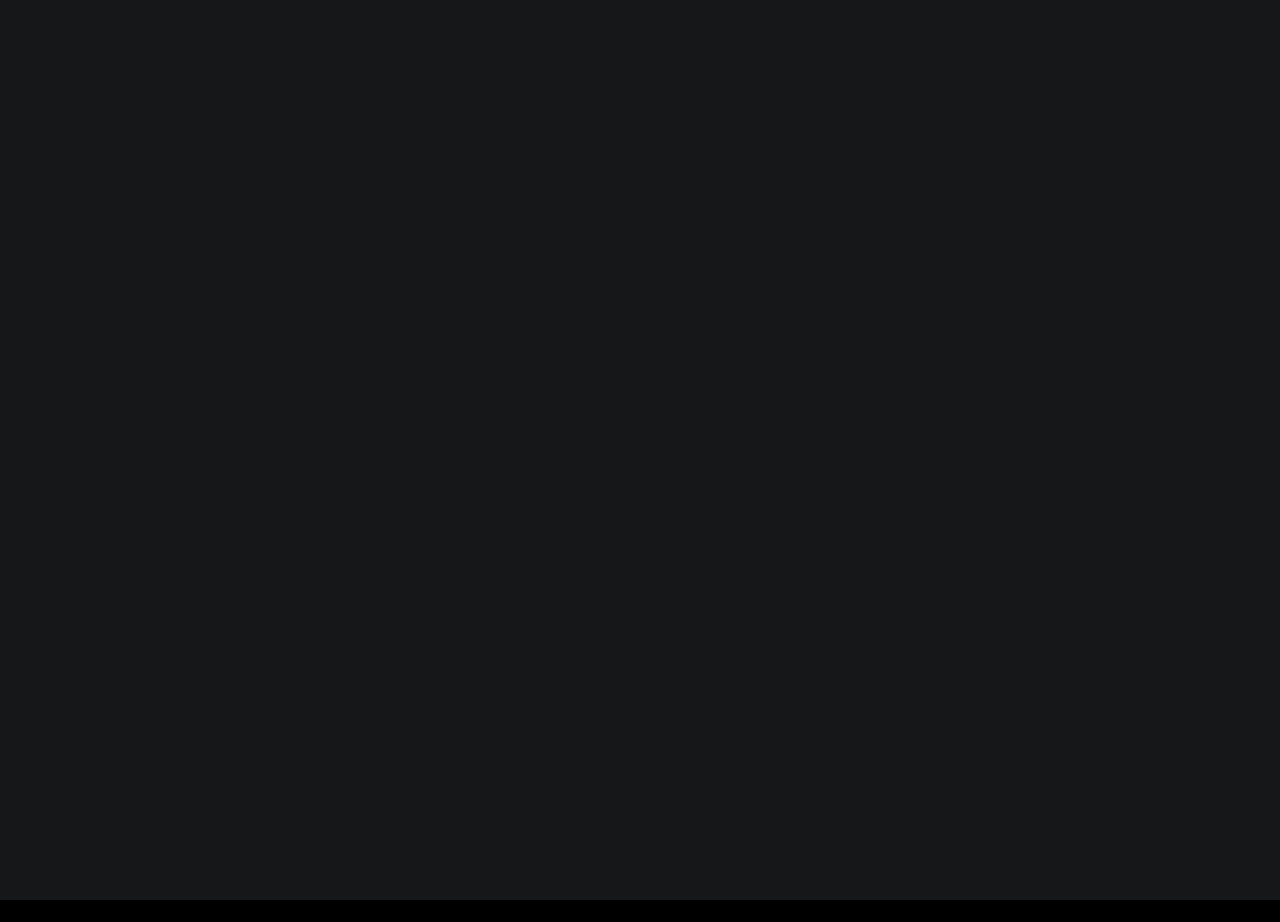
<file: index.html>
<!DOCTYPE html>
<html lang="en">

<head>
  <meta charset="utf-8">
  <meta content="width=device-width, initial-scale=1.0" name="viewport">

  <title>Leon Rothauer Portfolio</title>
  <meta content="" name="description">
  <meta content="" name="keywords">

  <!-- Favicons -->
  <link href="assets/img/favicon.png" rel="icon">
  <link href="assets/img/apple-touch-icon.png" rel="apple-touch-icon">

  <!-- Google Fonts -->
  <link rel="preconnect" href="https://fonts.googleapis.com">
  <link rel="preconnect" href="https://fonts.gstatic.com" crossorigin>
  <link href="https://fonts.googleapis.com/css2?family=Open+Sans:ital,wght@0,300;0,400;0,500;0,600;0,700;1,300;1,400;1,600;1,700&family=Inter:ital,wght@0,300;0,400;0,500;0,600;0,700;1,300;1,400;1,500;1,600;1,700&family=Cardo:ital,wght@0,400;0,700;1,400&display=swap" rel="stylesheet">

  <!-- Vendor CSS Files -->
  <link href="assets/vendor/bootstrap/css/bootstrap.min.css" rel="stylesheet">
  <link href="assets/vendor/bootstrap-icons/bootstrap-icons.css" rel="stylesheet">
  <link href="assets/vendor/swiper/swiper-bundle.min.css" rel="stylesheet">
  <link href="assets/vendor/glightbox/css/glightbox.min.css" rel="stylesheet">
  <link href="assets/vendor/aos/aos.css" rel="stylesheet">

  <!-- Template Main CSS File -->
  <link href="assets/css/main.css" rel="stylesheet">
</head>

<body>

  <!-- ======= Header ======= -->
  <header id="header" class="header d-flex align-items-center fixed-top">
    <div class="container-fluid d-flex align-items-center justify-content-between">

      <a href="index.html" class="logo d-flex align-items-center  me-auto me-lg-0">
        <h1>Leon Rothauer</h1>
      </a>

      <nav id="navbar" class="navbar">
        <ul>
          <li><a href="index.html" class="active">Home</a></li>
          <li><a href="skills.html">My skills</a></li>        
          <li><a href="contact.html">Contact</a></li>
        </ul>
      </nav><!-- .navbar -->

      <div class="header-social-links">
        <a href="https://www.instagram.com/leon_rothauer/" class="instagram"><i class="bi bi-instagram"></i></a>
      </div>
      <i class="mobile-nav-toggle mobile-nav-show bi bi-list"></i>
      <i class="mobile-nav-toggle mobile-nav-hide d-none bi bi-x"></i>

    </div>
  </header><!-- End Header -->

  <!-- ======= Hero Section ======= -->
  <section id="hero" class="hero d-flex flex-column justify-content-center align-items-center" data-aos="fade" data-aos-delay="1500">
    <div class="container">
      <div class="row justify-content-center">
        <div class="col-lg-6 text-center">
          <h2>I'm <span>Leon Rothauer</span> a student from Htl-Saalfelden</h2>
        </div>
      </div>
    </div>
  </section><!-- End Hero Section -->

  <main id="main" data-aos="fade" data-aos-delay="1500">

    <!-- ======= About Section ======= -->
    <section id="about" class="about">
      <div class="container">

        <div class="row gy-4 justify-content-center">
          <div class="col-lg-4">
            <img src="assets/img/Rothauer.jpg" class="img-fluid" alt="">
          </div>
          <div class="col-lg-5 content">
            <h2>About Me</h2>
            <p class="fst-italic py-3">
              I am a student at HTL Saalfelden, passionate about computer science and technology.
            </p>
            <div class="row">
              <div class="col-lg-6">
                <ul>
                  <li><i class="bi bi-chevron-right"></i> <strong>Birthday:</strong> <span>27.07.2005</span></li>
                  <li><i class="bi bi-chevron-right"></i> <strong>Phone:</strong> <span>+43 664 381 786 3</span></li>
                  <li><i class="bi bi-chevron-right"></i> <strong>City:</strong> <span>Rußbach, Austria</span></li>
                </ul>
              </div>
              <div class="col-lg-6">
                <ul>
                  <li><i class="bi bi-chevron-right"></i> <strong>Age:</strong> <span>18</span></li>
                  <li><i class="bi bi-chevron-right"></i> <strong>Email:</strong> <span>rothauerleon@gmail.com</span></li>
                </ul>
              </div>
            </div>
            <p class="py-3">
              I am fascinated by the world of technology and enjoy learning about new advancements in the field. I am particularly interested in software development.
            </p>
            <p class="m-0">
              In my free time, I like to play football and go out with friends.
            </p>
          </div>
        </div>

      </div>
    </section><!-- End About Section -->

    <!-- ======= Gallery Section ======= -->
    <section id="gallery" class="gallery">
      <div class="container-fluid">

        <!-- Your gallery content here -->

      </div>
    </section><!-- End Gallery Section -->

  </main><!-- End #main -->

  <!-- ======= Footer ======= -->
  <footer id="footer" class="footer">
    <div class="container">
      <div class="copyright">
        &copy; Copyright <strong><span>LeonRothauer</span></strong>. All Rights Reserved
      </div>
   
    </div>
  </footer><!-- End Footer -->

  <a href="#" class="scroll-top d-flex align-items-center justify-content-center"><i class="bi bi-arrow-up-short"></i></a>

  <div id="preloader">
    <div class="line"></div>
  </div>

  <!-- Vendor JS Files -->
  <script src="assets/vendor/bootstrap/js/bootstrap.bundle.min.js"></script>
  <script src="assets/vendor/swiper/swiper-bundle.min.js"></script>
  <script src="assets/vendor/glightbox/js/glightbox.min.js"></script>
  <script src="assets/vendor/aos/aos.js"></script>
  <script src="assets/vendor/php-email-form/validate.js"></script>

  <!-- Template Main JS File -->
  <script src="assets/js/main.js"></script>

</body>

</html>
</file>
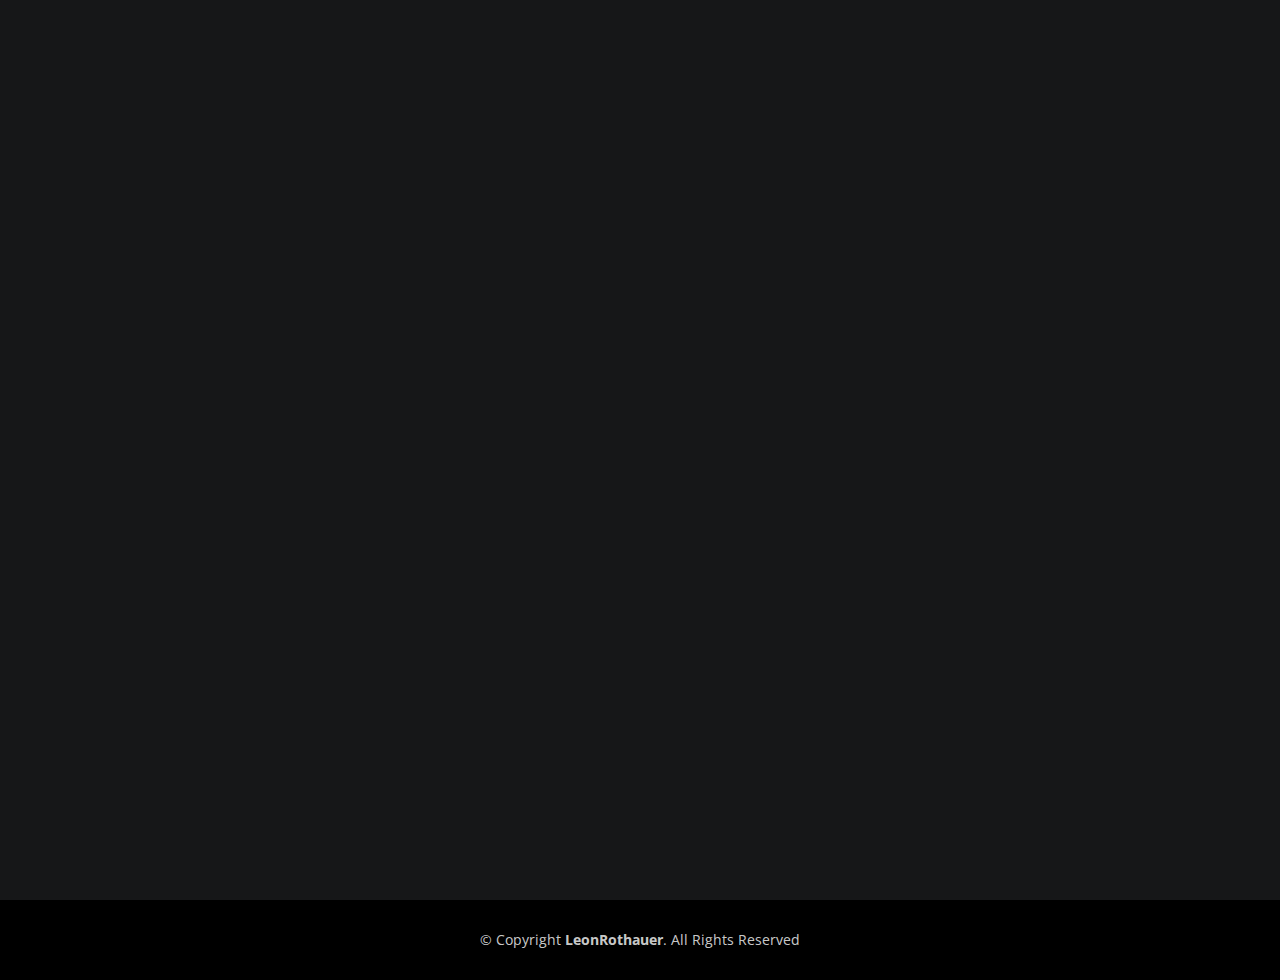
<file: contact.html>
<!DOCTYPE html>
<html lang="en">

<head>
  <meta charset="utf-8">
  <meta content="width=device-width, initial-scale=1.0" name="viewport">

  <title>Leon Rothauer Portfolio</title>
  <meta content="" name="description">
  <meta content="" name="keywords">

  <!-- Favicons -->
  <link href="assets/img/favicon.png" rel="icon">
  <link href="assets/img/apple-touch-icon.png" rel="apple-touch-icon">

  <!-- Google Fonts -->
  <link rel="preconnect" href="https://fonts.googleapis.com">
  <link rel="preconnect" href="https://fonts.gstatic.com" crossorigin>
  <link href="https://fonts.googleapis.com/css2?family=Open+Sans:ital,wght@0,300;0,400;0,500;0,600;0,700;1,300;1,400;1,600;1,700&family=Inter:ital,wght@0,300;0,400;0,500;0,600;0,700;1,300;1,400;1,500;1,600;1,700&family=Cardo:ital,wght@0,400;0,700;1,400&display=swap" rel="stylesheet">

  <!-- Vendor CSS Files -->
  <link href="assets/vendor/bootstrap/css/bootstrap.min.css" rel="stylesheet">
  <link href="assets/vendor/bootstrap-icons/bootstrap-icons.css" rel="stylesheet">
  <link href="assets/vendor/swiper/swiper-bundle.min.css" rel="stylesheet">
  <link href="assets/vendor/glightbox/css/glightbox.min.css" rel="stylesheet">
  <link href="assets/vendor/aos/aos.css" rel="stylesheet">

  <!-- Template Main CSS File -->
  <link href="assets/css/main.css" rel="stylesheet">

</head>

<body>

  <!-- ======= Header ======= -->
  <header id="header" class="header d-flex align-items-center fixed-top">
    <div class="container-fluid d-flex align-items-center justify-content-between">

      <a href="index.html" class="logo d-flex align-items-center  me-auto me-lg-0">
        <!-- Uncomment the line below if you also wish to use an image logo -->
        <!-- <img src="assets/img/logo.png" alt=""> -->
        <h1>Leon Rothauer</h1>
      </a>

      <nav id="navbar" class="navbar">
        <ul>
          <li><a href="index.html">Home</a></li>
          <li><a href="skills.html">My Skills</a></li>    
          <li><a href="contact.html" class="active">Contact</a></li>
        </ul>
      </nav><!-- .navbar -->

      <div class="header-social-links">
        <a href="https://www.instagram.com/leon_rothauer/"class="instagram"><i class="bi bi-instagram"></i></a>
      </div>
      <i class="mobile-nav-toggle mobile-nav-show bi bi-list"></i>
      <i class="mobile-nav-toggle mobile-nav-hide d-none bi bi-x"></i>

    </div>
  </header><!-- End Header -->

  <main id="main" data-aos="fade" data-aos-delay="1500">

    <!-- ======= End Page Header ======= -->
    <div class="page-header d-flex align-items-center">
      <div class="container position-relative">
        <div class="row d-flex justify-content-center">
          <div class="col-lg-6 text-center">
            <h2>Contact</h2>
            <p>Hello there!</p>
            <p>Thank you for reaching out to me. If you have any questions, inquiries, or just want to get in touch, feel free to send me a message here. I'm always happy to help!</p>
            <p>Best regards,</p>
            <p>Leon Rothauer</p>
          </div>
        </div>
      </div>
    </div><!-- End Page Header -->

    <!-- ======= Contact Section ======= -->
    <section id="contact" class="contact">
      <div class="container">

        <div class="row gy-4 justify-content-center">

          <div class="col-lg-3">
            <div class="info-item d-flex">
              <i class="bi bi-geo-alt flex-shrink-0"></i>
              <div>
                <h4>Location:</h4>
                <p>Schattau 68, 5442 Rußbach</p>
              </div>
            </div>
          </div><!-- End Info Item -->

          <div class="col-lg-3">
            <div class="info-item d-flex">
              <i class="bi bi-envelope flex-shrink-0"></i>
              <div>
                <h4>Email:</h4>
                <p>rothauerleon@gmail.com</p>
              </div>
            </div>
          </div><!-- End Info Item -->

          <div class="col-lg-3">
            <div class="info-item d-flex">
              <i class="bi bi-phone flex-shrink-0"></i>
              <div>
                <h4>Call:</h4>
                <p>+43 664 381 786 3</p>
              </div>
            </div>
          </div><!-- End Info Item -->

        </div>

        <div class="row justify-content-center mt-4">

          <div class="col-lg-9">
            <form action="forms/contact.php" method="post" role="form" class="php-email-form">
              <div class="row">
                <div class="col-md-6 form-group">
                  <input type="text" name="name" class="form-control" id="name" placeholder="Your Name" required>
                </div>
                <div class="col-md-6 form-group mt-3 mt-md-0">
                  <input type="email" class="form-control" name="email" id="email" placeholder="Your Email" required>
                </div>
              </div>
              <div class="form-group mt-3">
                <input type="text" class="form-control" name="subject" id="subject" placeholder="Subject" required>
              </div>
              <div class="form-group mt-3">
                <textarea class="form-control" name="message" rows="5" placeholder="Message" required></textarea>
              </div>
              <div class="my-3">
                <div class="loading">Loading</div>
                <div class="error-message"></div>
                <div class="sent-message">Your message has been sent. Thank you!</div>
              </div>
              <div class="text-center"><button type="submit">Send Message</button></div>
            </form>
          </div><!-- End Contact Form -->

        </div>

      </div>
    </section><!-- End Contact Section -->

  </main><!-- End #main -->

  <!-- ======= Footer ======= -->
  <footer id="footer" class="footer">
    <div class="container">
      <div class="copyright">
        &copy; Copyright <strong><span>LeonRothauer</span></strong>. All Rights Reserved
      </div>
    </div>
  </footer><!-- End Footer -->

  <a href="#" class="scroll-top d-flex align-items-center justify-content-center"><i class="bi bi-arrow-up-short"></i></a>

  <div id="preloader">
    <div class="line"></div>
  </div>

  <!-- Vendor JS Files -->
  <script src="assets/vendor/bootstrap/js/bootstrap.bundle.min.js"></script>
  <script src="assets/vendor/swiper/swiper-bundle.min.js"></script>
  <script src="assets/vendor/glightbox/js/glightbox.min.js"></script>
  <script src="assets/vendor/aos/aos.js"></script>
  <script src="assets/vendor/php-email-form/validate.js"></script>

  <!-- Template Main JS File -->
  <script src="assets/js/main.js"></script>

</body>

</html>
</file>
<file: assets/css/main.css>
/**
* Template Name: PhotoFolio
* Updated: Jan 29 2024 with Bootstrap v5.3.2
* Template URL: https://bootstrapmade.com/photofolio-bootstrap-photography-website-template/
* Author: BootstrapMade.com
* License: https://bootstrapmade.com/license/
*/

/*--------------------------------------------------------------
# Set main reusable colors and fonts using CSS variables
# Learn more about CSS variables at https://developer.mozilla.org/en-US/docs/Web/CSS/Using_CSS_custom_properties
--------------------------------------------------------------*/
/* Fonts */
:root {
  --font-default: "Open Sans", system-ui, -apple-system, "Segoe UI", Roboto, "Helvetica Neue", Arial, "Noto Sans", "Liberation Sans", sans-serif, "Apple Color Emoji", "Segoe UI Emoji", "Segoe UI Symbol", "Noto Color Emoji";
  --font-primary: "Inter", sans-serif;
  --font-secondary: "Cardo", sans-serif;
}

/* Colors */
:root {
  --color-default: #fafafa;
  --color-primary: #27a776;
  --color-secondary: #161718;
}

/* Smooth scroll behavior */
:root {
  scroll-behavior: smooth;
}

/*--------------------------------------------------------------
# General
--------------------------------------------------------------*/
body {
  font-family: var(--font-default);
  color: var(--color-default);
  background-color: #000;
}

a {
  color: var(--color-primary);
  text-decoration: none;
}

a:hover {
  color: #32cf93;
  text-decoration: none;
}

h1,
h2,
h3,
h4,
h5,
h6 {
  font-family: var(--font-primary);
}

/*--------------------------------------------------------------
# Sections & Section Header
--------------------------------------------------------------*/
.section-header {
  padding-bottom: 40px;
}

.section-header h2 {
  font-size: 14px;
  font-weight: 500;
  padding: 0;
  line-height: 1px;
  margin: 0 0 5px 0;
  letter-spacing: 2px;
  text-transform: uppercase;
  color: rgba(255, 255, 255, 0.6);
  font-family: var(--font-primary);
}

.section-header h2::after {
  content: "";
  width: 120px;
  height: 1px;
  display: inline-block;
  background: #5bd9a9;
  margin: 4px 10px;
}

.section-header p {
  margin: 0;
  margin: 0;
  font-size: 36px;
  font-weight: 700;
  font-family: var(--font-secondary);
  color: #fff;
}

/*--------------------------------------------------------------
# Page Header
--------------------------------------------------------------*/
.page-header {
  padding: 120px 0 60px 0;
  min-height: 30vh;
  position: relative;
}

.page-header h2 {
  font-size: 56px;
  font-weight: 500;
  color: #fff;
  font-family: var(--font-secondary);
}

@media (max-width: 768px) {
  .page-header h2 {
    font-size: 36px;
  }
}

.page-header p {
  color: rgba(255, 255, 255, 0.8);
}

.page-header .cta-btn {
  font-family: var(--font-primary);
  font-weight: 400;
  font-size: 14px;
  display: inline-block;
  padding: 12px 40px;
  border-radius: 4px;
  letter-spacing: 1px;
  text-transform: uppercase;
  transition: 0.3s;
  color: #fff;
  background: var(--color-primary);
}

.page-header .cta-btn:hover {
  background: #2cbc85;
}

/*--------------------------------------------------------------
# Scroll top button
--------------------------------------------------------------*/
.scroll-top {
  position: fixed;
  visibility: hidden;
  opacity: 0;
  right: 15px;
  bottom: -15px;
  z-index: 99999;
  background: var(--color-primary);
  width: 44px;
  height: 44px;
  border-radius: 50px;
  transition: all 0.4s;
}

.scroll-top i {
  font-size: 24px;
  color: #fff;
  line-height: 0;
}

.scroll-top:hover {
  background: rgba(39, 167, 118, 0.8);
  color: #fff;
}

.scroll-top.active {
  visibility: visible;
  opacity: 1;
  bottom: 15px;
}

/*--------------------------------------------------------------
# Preloader
--------------------------------------------------------------*/
#preloader {
  display: flex;
  position: fixed;
  inset: 0;
  width: 100%;
  height: 100vh;
  z-index: 99999;
}

#preloader:before,
#preloader:after {
  content: "";
  background-color: var(--color-secondary);
  position: absolute;
  inset: 0;
  width: 50%;
  height: 100%;
  transition: all 0.3s ease 0s;
  z-index: -1;
}

#preloader:after {
  left: auto;
  right: 0;
}

#preloader .line {
  position: relative;
  overflow: hidden;
  margin: auto;
  width: 1px;
  height: 280px;
  transition: all 0.8s ease 0s;
}

#preloader .line:before {
  content: "";
  position: absolute;
  background-color: #fff;
  left: 0;
  top: 50%;
  width: 1px;
  height: 0%;
  transform: translateY(-50%);
  animation: lineincrease 1000ms ease-in-out 0s forwards;
}

#preloader .line:after {
  content: "";
  position: absolute;
  background-color: #999;
  left: 0;
  top: 0;
  width: 1px;
  height: 100%;
  transform: translateY(-100%);
  animation: linemove 1200ms linear 0s infinite;
  animation-delay: 2000ms;
}

#preloader.loaded .line {
  opacity: 0;
  height: 100% !important;
}

#preloader.loaded .line:after {
  opacity: 0;
}

#preloader.loaded:before,
#preloader.loaded:after {
  animation: preloaderfinish 300ms ease-in-out 500ms forwards;
}

@keyframes lineincrease {
  0% {
    height: 0%;
  }

  100% {
    height: 100%;
  }
}

@keyframes linemove {
  0% {
    transform: translateY(200%);
  }

  100% {
    transform: translateY(-100%);
  }
}

@keyframes preloaderfinish {
  0% {
    width: 5 0%;
  }

  100% {
    width: 0%;
  }
}
progress {
  vertical-align: baseline; }
  .progress {
    display: -webkit-box;
    display: -ms-flexbox;
    display: flex;
    height: 1rem;
    overflow: hidden;
    font-size: 0.75rem;
    background-color: #e9ecef;
    border-radius: 0.25rem; }
  
  .progress-bar {
    display: -webkit-box;
    display: -ms-flexbox;
    display: flex;
    -webkit-box-orient: vertical;
    -webkit-box-direction: normal;
    -ms-flex-direction: column;
    flex-direction: column;
    -webkit-box-pack: center;
    -ms-flex-pack: center;
    justify-content: center;
    color: #fff;
    text-align: center;
    white-space: nowrap;
    background-color: #007bff;
    -webkit-transition: width 0.6s ease;
    -o-transition: width 0.6s ease;
    transition: width 0.6s ease; }
    @media (prefers-reduced-motion: reduce) {
      .progress-bar {
        -webkit-transition: none;
        -o-transition: none;
        transition: none; } }
  
  .progress-bar-striped {
    background-image: -webkit-linear-gradient(45deg, rgba(255, 255, 255, 0.15) 25%, transparent 25%, transparent 50%, rgba(255, 255, 255, 0.15) 50%, rgba(255, 255, 255, 0.15) 75%, transparent 75%, transparent);
    background-image: -o-linear-gradient(45deg, rgba(255, 255, 255, 0.15) 25%, transparent 25%, transparent 50%, rgba(255, 255, 255, 0.15) 50%, rgba(255, 255, 255, 0.15) 75%, transparent 75%, transparent);
    background-image: linear-gradient(45deg, rgba(255, 255, 255, 0.15) 25%, transparent 25%, transparent 50%, rgba(255, 255, 255, 0.15) 50%, rgba(255, 255, 255, 0.15) 75%, transparent 75%, transparent);
    background-size: 1rem 1rem; }
  
  .progress-bar-animated {
    -webkit-animation: progress-bar-stripes 1s linear infinite;
    animation: progress-bar-stripes 1s linear infinite; }
    @media (prefers-reduced-motion: reduce) {
  .progress-bar-animated {
    -webkit-animation: none;
    animation: none; } }

  .progress-wrap {
    width: 100%;
    margin-bottom: 30px; }
  .progress-wrap h3 {
    font-size: 20px;
    margin-bottom: 10px;
    font-weight: 500; }
        
  .progress {
    height: 10px;
    -webkit-box-shadow: none;
    box-shadow: none;
    background: #1a1a1a;
    overflow: visible; }
        
  .progress-bar {
    background: #5bd9a9;
    -webkit-box-shadow: none;
    box-shadow: none;
    font-size: 12px;
    line-height: 1.2;
    color: #000000;
    font-weight: 600;
    position: relative;
    overflow: visible;
    -webkit-border-radius: 2px;
    -moz-border-radius: 2px;
    -ms-border-radius: 2px;
    border-radius: 2px; }
  .progress-bar:after {
      position: absolute;
      top: -2px;
      right: 0;
      width: 34px;
      height: 34px;
      content: '';
      background: #5bd9a9;
      -webkit-border-radius: 2px;
      -moz-border-radius: 2px;
      -ms-border-radius: 2px;
      border-radius: 2px;
      opacity: 0; }
  .progress-bar span {
      position: absolute;
      top: -38px;
      right: 0;
      font-size: 20px;
      font-weight: 400;
      color: #fff; }
/*--------------------------------------------------------------
# Header
--------------------------------------------------------------*/
.header {
  transition: all 0.5s;
  z-index: 997;
  padding: 30px 0;
  background-color: #000;
}

.header .logo {
  transition: 0.3s;
}

.header .logo img {
  max-height: 40px;
  margin-right: 8px;
}

.header .logo h1 {
  font-size: 32px;
  margin: 0;
  font-weight: 400;
  color: #fff;
  font-family: var(--font-secondary);
}

.header .logo i {
  font-size: 32px;
  margin-right: 8px;
  line-height: 0;
}

@media (max-width: 575px) {
  .header .logo h1 {
    font-size: 26px;
  }

  .header .logo i {
    font-size: 24px;
  }
}

.header .header-social-links {
  padding-right: 15px;
}

.header .header-social-links a {
  color: rgba(255, 255, 255, 0.5);
  padding-left: 15px;
  display: inline-block;
  line-height: 0px;
  transition: 0.3s;
  font-size: 16px;
}

.header .header-social-links a:hover {
  color: #fff;
}

@media (max-width: 575px) {
  .header .header-social-links a {
    padding-left: 5px;
  }
}

/*--------------------------------------------------------------
# Desktop Navigation
--------------------------------------------------------------*/
@media (min-width: 1280px) {
  .navbar {
    padding: 0;
  }

  .navbar ul {
    margin: 0;
    padding: 0;
    display: flex;
    list-style: none;
    align-items: center;
  }

  .navbar li {
    position: relative;
  }

  .navbar a,
  .navbar a:focus {
    display: flex;
    align-items: center;
    justify-content: space-between;
    padding: 10px 0 10px 30px;
    font-family: var(--font-primary);
    text-transform: uppercase;
    letter-spacing: 1px;
    font-size: 13px;
    font-weight: 400;
    color: rgba(255, 255, 255, 0.5);
    white-space: nowrap;
    transition: 0.3s;
  }

  .navbar a i,
  .navbar a:focus i {
    font-size: 12px;
    line-height: 0;
    margin-left: 5px;
  }

  .navbar a:hover,
  .navbar .active,
  .navbar .active:focus,
  .navbar li:hover>a {
    color: #fff;
  }

  .navbar .dropdown ul {
    display: block;
    position: absolute;
    left: 14px;
    top: calc(100% + 30px);
    margin: 0;
    padding: 10px 0;
    z-index: 99;
    opacity: 0;
    visibility: hidden;
    background: var(--color-secondary);
    transition: 0.3s;
    border-radius: 4px;
  }

  .navbar .dropdown ul li {
    min-width: 200px;
  }

  .navbar .dropdown ul a {
    padding: 10px 20px;
    font-size: 15px;
    text-transform: none;
    font-weight: 400;
  }

  .navbar .dropdown ul a i {
    font-size: 12px;
  }

  .navbar .dropdown ul a:hover,
  .navbar .dropdown ul .active:hover,
  .navbar .dropdown ul li:hover>a {
    color: #fff;
  }

  .navbar .dropdown:hover>ul {
    opacity: 1;
    top: 100%;
    visibility: visible;
  }

  .navbar .dropdown .dropdown ul {
    top: 0;
    left: calc(100% - 30px);
    visibility: hidden;
  }

  .navbar .dropdown .dropdown:hover>ul {
    opacity: 1;
    top: 0;
    left: 100%;
    visibility: visible;
  }
}

@media (min-width: 1280px) and (max-width: 1366px) {
  .navbar .dropdown .dropdown ul {
    left: -90%;
  }

  .navbar .dropdown .dropdown:hover>ul {
    left: -100%;
  }
}

@media (min-width: 1280px) {

  .mobile-nav-show,
  .mobile-nav-hide {
    display: none;
  }
}

/*--------------------------------------------------------------
# Mobile Navigation
--------------------------------------------------------------*/
@media (max-width: 1279px) {
  .navbar {
    position: fixed;
    top: 0;
    right: -100%;
    width: 100%;
    max-width: 400px;
    bottom: 0;
    transition: 0.3s;
    z-index: 9997;
  }

  .navbar ul {
    position: absolute;
    inset: 0;
    padding: 50px 0 10px 0;
    margin: 0;
    background: rgba(0, 0, 0, 0.9);
    overflow-y: auto;
    transition: 0.3s;
    z-index: 9998;
  }

  .navbar a,
  .navbar a:focus {
    display: flex;
    align-items: center;
    justify-content: space-between;
    padding: 10px 20px;
    font-family: var(--font-primary);
    font-size: 13px;
    text-transform: uppercase;
    font-weight: 400;
    color: rgba(255, 255, 255, 0.5);
    letter-spacing: 1px;
    white-space: nowrap;
    transition: 0.3s;
  }

  .navbar a i,
  .navbar a:focus i {
    font-size: 12px;
    line-height: 0;
    margin-left: 5px;
  }

  .navbar a:hover,
  .navbar .active,
  .navbar .active:focus,
  .navbar li:hover>a {
    color: #fff;
  }

  .navbar .dropdown ul,
  .navbar .dropdown .dropdown ul {
    position: static;
    display: none;
    padding: 10px 0;
    margin: 10px 20px;
    transition: all 0.5s ease-in-out;
    border: 1px solid black;
  }

  .navbar .dropdown>.dropdown-active,
  .navbar .dropdown .dropdown>.dropdown-active {
    display: block;
  }

  .mobile-nav-show {
    color: #fff;
    font-size: 28px;
    cursor: pointer;
    line-height: 0;
    transition: 0.5s;
    z-index: 9999;
    margin: 0 10px 0 10px;
  }

  .mobile-nav-hide {
    color: #fff;
    font-size: 32px;
    cursor: pointer;
    line-height: 0;
    transition: 0.5s;
    position: fixed;
    right: 20px;
    top: 20px;
    z-index: 9999;
  }

  .mobile-nav-active {
    overflow: hidden;
  }

  .mobile-nav-active .navbar {
    right: 0;
  }

  .mobile-nav-active .navbar:before {
    content: "";
    position: fixed;
    inset: 0;
    background: rgba(22, 23, 24, 0.8);
    z-index: 9996;
  }
}

/*--------------------------------------------------------------
# About Section
--------------------------------------------------------------*/
.about .content h2 {
  font-weight: 700;
  font-size: 24px;
  color: var(--color-primary);
}

.about .content ul {
  list-style: none;
  padding: 0;
}

.about .content ul li {
  margin-bottom: 20px;
  display: flex;
  align-items: center;
}

.about .content ul strong {
  margin-right: 10px;
}

.about .content ul i {
  font-size: 16px;
  margin-right: 5px;
  color: var(--color-primary);
  line-height: 0;
}

/*--------------------------------------------------------------
# Testimonials Section
--------------------------------------------------------------*/
.testimonials {
  margin-top: 80px;
}

.testimonials .testimonial-item {
  box-sizing: content-box;
  padding: 30px;
  margin: 40px 30px;
  background: var(--color-secondary);
  min-height: 320px;
  display: flex;
  flex-direction: column;
  text-align: center;
  transition: 0.3s;
}

.testimonials .testimonial-item .stars {
  margin-bottom: 15px;
}

.testimonials .testimonial-item .stars i {
  color: #ffc107;
  margin: 0 1px;
}

.testimonials .testimonial-item .testimonial-img {
  width: 90px;
  border-radius: 50%;
  border: 5px solid #474a4d;
  margin: 0 auto;
}

.testimonials .testimonial-item h3 {
  font-size: 18px;
  font-weight: bold;
  margin: 10px 0 5px 0;
  color: #fff;
}

.testimonials .testimonial-item h4 {
  font-size: 14px;
  color: rgba(255, 255, 255, 0.5);
  margin: 0;
}

.testimonials .testimonial-item p {
  font-style: italic;
  margin: 0 auto 15px auto;
}

.testimonials .swiper-pagination {
  margin-top: 20px;
  position: relative;
}

.testimonials .swiper-pagination .swiper-pagination-bullet {
  width: 12px;
  height: 12px;
  background-color: rgba(255, 255, 255, 0.2);
  opacity: 1;
}

.testimonials .swiper-pagination .swiper-pagination-bullet-active {
  background-color: rgba(255, 255, 255, 0.5);
}

.testimonials .swiper-slide {
  opacity: 0.3;
}

@media (max-width: 1199px) {
  .testimonials .swiper-slide-active {
    opacity: 1;
  }

  .testimonials .swiper-pagination {
    margin-top: 0;
  }

  .testimonials .testimonial-item {
    margin: 40px 20px;
  }
}

@media (min-width: 1200px) {
  .testimonials .swiper-slide-next {
    opacity: 1;
    transform: scale(1.12);
  }
}

/*--------------------------------------------------------------
# Pricing Section
--------------------------------------------------------------*/
.gallery {
  margin-top: 40px;
}

.gallery .gallery-item {
  position: relative;
  overflow: hidden;
  border-radius: 10px;
}

.gallery .gallery-item img {
  transition: 0.3s;
}

.gallery .gallery-links {
  position: absolute;
  inset: 0;
  opacity: 0;
  transition: all ease-in-out 0.3s;
  background: rgba(0, 0, 0, 0.6);
  z-index: 3;
}

.gallery .gallery-links .preview-link,
.gallery .gallery-links .details-link {
  font-size: 20px;
  color: rgba(255, 255, 255, 0.5);
  transition: 0.3s;
  line-height: 1.2;
  margin: 30px 8px 0 8px;
}

.gallery .gallery-links .preview-link:hover,
.gallery .gallery-links .details-link:hover {
  color: #fff;
}

.gallery .gallery-links .details-link {
  font-size: 30px;
  line-height: 0;
}

.gallery .gallery-item:hover .gallery-links {
  opacity: 1;
}

.gallery .gallery-item:hover .preview-link,
.gallery .gallery-item:hover .details-link {
  margin-top: 0;
}

.gallery .gallery-item:hover img {
  transform: scale(1.1);
}

.glightbox-clean .gslide-description {
  background: #222425;
}

.glightbox-clean .gslide-title {
  color: rgba(255, 255, 255, 0.8);
  margin: 0;
}

/*--------------------------------------------------------------
# Gallery Single Section
--------------------------------------------------------------*/
.gallery-single .portfolio-details-slider img {
  width: 100%;
}

.gallery-single .portfolio-details-slider .swiper-pagination .swiper-pagination-bullet {
  width: 12px;
  height: 12px;
  background-color: rgba(255, 255, 255, 0.7);
  opacity: 1;
}

.gallery-single .portfolio-details-slider .swiper-pagination .swiper-pagination-bullet-active {
  background-color: var(--color-primary);
}

.gallery-single .swiper-button-prev,
.gallery-single .swiper-button-next {
  width: 48px;
  height: 48px;
}

.gallery-single .swiper-button-prev:after,
.gallery-single .swiper-button-next:after {
  color: rgba(255, 255, 255, 0.8);
  background-color: rgba(0, 0, 0, 0.2);
  font-size: 24px;
  border-radius: 50%;
  width: 48px;
  height: 48px;
  display: flex;
  align-items: center;
  justify-content: center;
  transition: 0.3s;
}

.gallery-single .swiper-button-prev:hover:after,
.gallery-single .swiper-button-next:hover:after {
  background-color: rgba(0, 0, 0, 0.6);
}

@media (max-width: 575px) {

  .gallery-single .swiper-button-prev,
  .gallery-single .swiper-button-next {
    display: none;
  }
}

.gallery-single .portfolio-info h3 {
  font-size: 22px;
  font-weight: 700;
  margin-bottom: 20px;
  padding-bottom: 20px;
  position: relative;
  font-family: var(--font-secondary);
}

.gallery-single .portfolio-info h3:after {
  content: "";
  position: absolute;
  display: block;
  width: 50px;
  height: 3px;
  background: var(--color-primary);
  left: 0;
  bottom: 0;
}

.gallery-single .portfolio-info ul {
  list-style: none;
  padding: 0;
  font-size: 15px;
}

.gallery-single .portfolio-info ul li {
  display: flex;
  flex-direction: column;
  padding-bottom: 15px;
}

.gallery-single .portfolio-info ul strong {
  text-transform: uppercase;
  font-weight: 400;
  color: #6b7075;
  font-size: 14px;
}

.gallery-single .portfolio-info .btn-visit {
  padding: 8px 40px;
  background: var(--color-primary);
  color: #fff;
  border-radius: 50px;
  transition: 0.3s;
}

.gallery-single .portfolio-info .btn-visit:hover {
  background: #2cbc85;
}

.gallery-single .portfolio-description h2 {
  font-size: 26px;
  font-weight: 700;
  margin-bottom: 20px;
  color: #fff;
  font-family: var(--font-secondary);
}

.gallery-single .portfolio-description p {
  padding: 0;
}

.gallery-single .portfolio-description .testimonial-item {
  padding: 30px 30px 0 30px;
  position: relative;
  background: var(--color-secondary);
  height: 100%;
  margin-bottom: 50px;
}

.gallery-single .portfolio-description .testimonial-item .testimonial-img {
  width: 90px;
  border-radius: 50px;
  border: 6px solid #2e3133;
  float: left;
  margin: 0 10px 0 0;
}

.gallery-single .portfolio-description .testimonial-item h3 {
  font-size: 18px;
  font-weight: bold;
  margin: 15px 0 5px 0;
  padding-top: 20px;
}

.gallery-single .portfolio-description .testimonial-item h4 {
  font-size: 14px;
  color: rgba(255, 255, 255, 0.6);
  margin: 0;
}

.gallery-single .portfolio-description .testimonial-item .quote-icon-left,
.gallery-single .portfolio-description .testimonial-item .quote-icon-right {
  color: #5bd9a9;
  font-size: 26px;
  line-height: 0;
}

.gallery-single .portfolio-description .testimonial-item .quote-icon-left {
  display: inline-block;
  left: -5px;
  position: relative;
}

.gallery-single .portfolio-description .testimonial-item .quote-icon-right {
  display: inline-block;
  right: -5px;
  position: relative;
  top: 10px;
  transform: scale(-1, -1);
}

.gallery-single .portfolio-description .testimonial-item p {
  font-style: italic;
  margin: 0 0 15px 0 0 0;
  padding: 0;
}

/*--------------------------------------------------------------
# Services Section
--------------------------------------------------------------*/
.services .service-item {
  padding: 50px 30px;
  transition: all ease-in-out 0.4s;
  background: var(--color-secondary);
  height: 100%;
  overflow: hidden;
  z-index: 1;
}

.services .service-item:before {
  content: "";
  position: absolute;
  background: #1d1f20;
  top: -200px;
  transition: all 0.3s;
  z-index: -1;
}

.services .service-item i {
  background: var(--color-primary);
  color: #fff;
  font-size: 24px;
  transition: 0.3s;
  display: flex;
  align-items: center;
  justify-content: center;
  width: 56px;
  height: 56px;
  border-radius: 50%;
}

.services .service-item h4 {
  font-weight: 600;
  margin: 15px 0 0 0;
  transition: 0.3s;
  font-size: 20px;
}

.services .service-item h4 a {
  color: #fff;
}

.services .service-item p {
  line-height: 24px;
  font-size: 14px;
  margin: 15px 0 0 0;
}

.services .service-item:hover:before {
  background: var(--color-primary);
  right: 0;
  top: 0;
  width: 100%;
  height: 100%;
  border-radius: 0px;
}

.services .service-item:hover h4 a,
.services .service-item:hover p {
  color: #fff;
}

.services .service-item:hover i {
  background: #fff;
  color: var(--color-primary);
}

/*--------------------------------------------------------------
# Pricing Section
--------------------------------------------------------------*/
.pricing {
  margin-top: 80px;
}

.pricing .pricing-item {
  border-bottom: 1px dashed #474a4d;
  width: 100%;
  height: 100%;
  padding: 0 0 15px 0;
}

.pricing .pricing-item h3 {
  margin: 0;
  font-size: 18px;
  font-weight: 500;
  color: rgba(255, 255, 255, 0.6);
}

.pricing .pricing-item h4 {
  margin: 0;
  font-size: 16px;
}

/*--------------------------------------------------------------
# Contact Section
--------------------------------------------------------------*/
.contact .info-item+.info-item {
  margin-top: 40px;
}

.contact .info-item i {
  font-size: 20px;
  color: var(--color-primary);
  float: left;
  width: 44px;
  height: 44px;
  background: #222425;
  display: flex;
  justify-content: center;
  align-items: center;
  border-radius: 50px;
  transition: all 0.3s ease-in-out;
  margin-right: 15px;
}

.contact .info-item h4 {
  padding: 0;
  font-size: 20px;
  font-weight: 600;
  margin-bottom: 5px;
  color: rgba(255, 255, 255, 0.5);
}

.contact .info-item p {
  padding: 0;
  margin-bottom: 0;
  font-size: 14px;
  color: #fff;
}

.contact .info-item:hover i {
  background: var(--color-primary);
  color: #fff;
}

.contact .php-email-form {
  width: 100%;
}

.contact .php-email-form .form-group {
  padding-bottom: 8px;
}

.contact .php-email-form .error-message {
  display: none;
  color: #fff;
  background: #df1529;
  text-align: left;
  padding: 15px;
  font-weight: 600;
}

.contact .php-email-form .error-message br+br {
  margin-top: 25px;
}

.contact .php-email-form .sent-message {
  display: none;
  color: #fff;
  background: var(--color-primary);
  text-align: center;
  padding: 15px;
  font-weight: 600;
}

.contact .php-email-form .loading {
  display: none;
  background: var(--color-secondary);
  text-align: center;
  padding: 15px;
  color: rgba(255, 255, 255, 0.6);
}

.contact .php-email-form .loading:before {
  content: "";
  display: inline-block;
  border-radius: 50%;
  width: 24px;
  height: 24px;
  margin: 0 10px -6px 0;
  border: 3px solid var(--color-primary);
  border-top-color: var(--color-secondary);
  animation: animate-loading 1s linear infinite;
}

.contact .php-email-form input,
.contact .php-email-form textarea {
  border-radius: 4px;
  box-shadow: none;
  font-size: 14px;
  background-color: var(--color-secondary);
  border: 1px solid #2e3133;
  color: #fff;
}

.contact .php-email-form input {
  height: 44px;
}

.contact .php-email-form textarea {
  padding: 10px 12px;
}

.contact .php-email-form button[type=submit] {
  background: var(--color-primary);
  border: 0;
  padding: 10px 35px;
  color: #fff;
  transition: 0.4s;
  border-radius: 4px;
}

.contact .php-email-form button[type=submit]:hover {
  background: rgba(39, 167, 118, 0.8);
}

@keyframes animate-loading {
  0% {
    transform: rotate(0deg);
  }

  100% {
    transform: rotate(360deg);
  }
}

/*--------------------------------------------------------------
# Hero Section
--------------------------------------------------------------*/
.hero {
  width: 100%;
  min-height: 30vh;
  background: #000;
  background-size: cover;
  position: relative;
  padding: 140px 0 60px 0;
}

.hero h2 {
  margin: 0 0 10px 0;
  font-size: 38px;
  font-weight: 700;
  color: #fff;
  font-family: var(--font-secondary);
}

.hero h2 span {
  position: relative;
  z-index: 1;
  padding: 0 5px;
  display: inline-block;
}

.hero h2 span:before {
  content: "";
  position: absolute;
  height: 50%;
  bottom: 0;
  left: 0;
  right: 0;
  background: var(--color-primary);
  z-index: -1;
}

.hero p {
  color: rgba(255, 255, 255, 0.6);
  margin-bottom: 30px;
  font-size: 18px;
}

.hero .btn-get-started {
  font-family: var(--font-primary);
  font-weight: 400;
  font-size: 14px;
  display: inline-block;
  padding: 12px 40px;
  border-radius: 4px;
  letter-spacing: 1px;
  text-transform: uppercase;
  transition: 0.3s;
  color: #fff;
  background: var(--color-primary);
}

.hero .btn-get-started:hover {
  background: #2cbc85;
}

@media (max-width: 768px) {
  .hero h2 {
    font-size: 32px;
  }
}

/*--------------------------------------------------------------
# Footer
--------------------------------------------------------------*/
.footer {
  margin-top: 30px;
  padding: 30px 0;
  font-size: 14px;
  border-top: 1px solid rgba(255, 255, 255, 0.15);
}

.footer .copyright {
  text-align: center;
  color: rgba(255, 255, 255, 0.8);
}

.footer .credits {
  padding-top: 6px;
  text-align: center;
  font-size: 13px;
  color: rgba(255, 255, 255, 0.8);
}

.footer .credits a {
  color: var(--color-primary);
}
</file>
